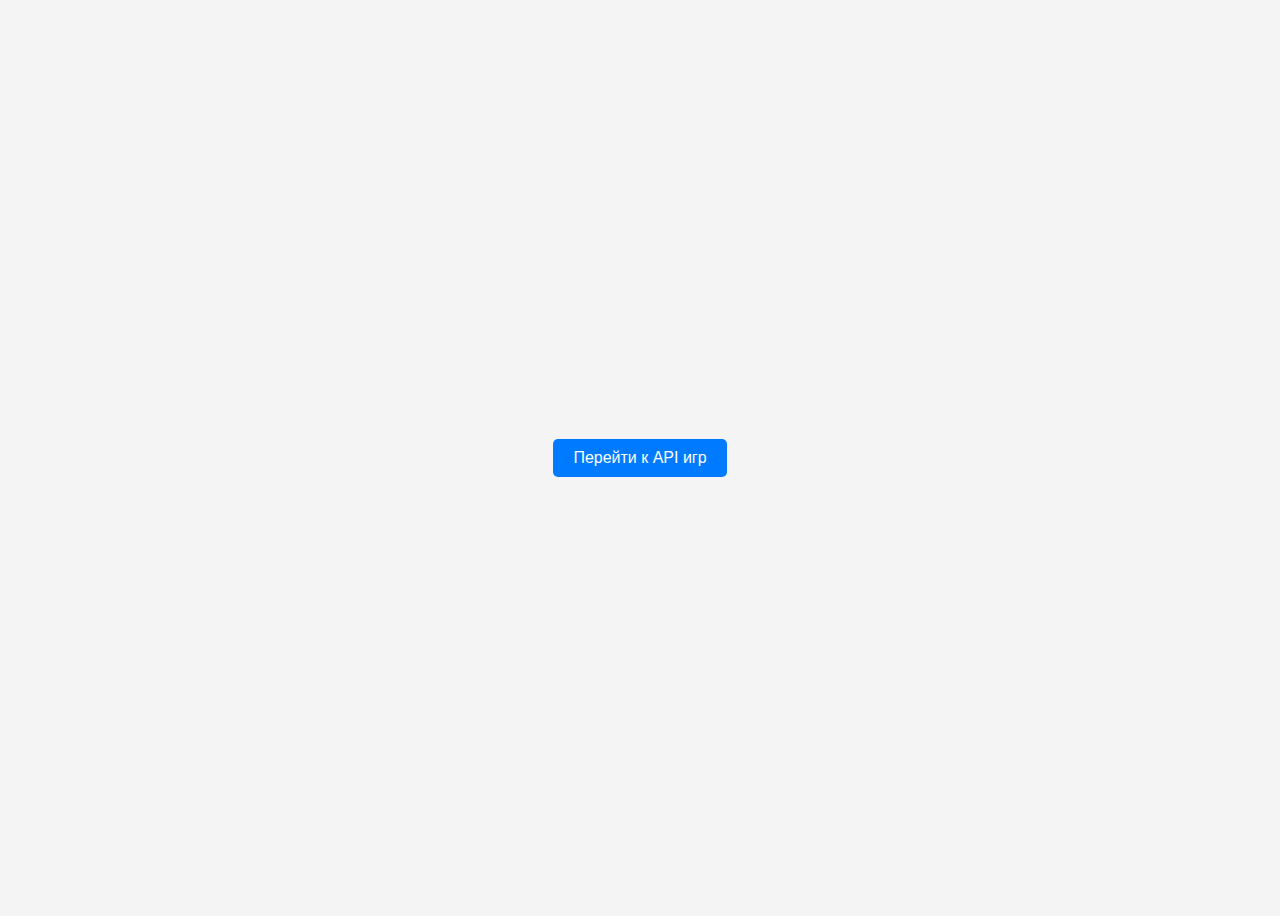
<file: client/web-sandbox-client/src/main/resources/templates/index.html>
<!DOCTYPE html>
<html lang="ru">
<head>
    <meta charset="UTF-8">
    <meta name="viewport" content="width=device-width, initial-scale=1.0">
    <title>Games API</title>
    <style>
        body {
            font-family: Arial, sans-serif;
            display: flex;
            justify-content: center;
            align-items: center;
            height: 100vh;
            background-color: #f4f4f4;
        }
        .button {
            display: inline-block;
            padding: 10px 20px;
            font-size: 16px;
            color: white;
            background-color: #007bff;
            border: none;
            border-radius: 5px;
            cursor: pointer;
            text-decoration: none;
        }
        .button:hover {
            background-color: #0056b3;
        }
    </style>
</head>
<body>
<a href="http://localhost:8080/api/games" class="button">Перейти к API игр</a>
</body>
</html>
</file>
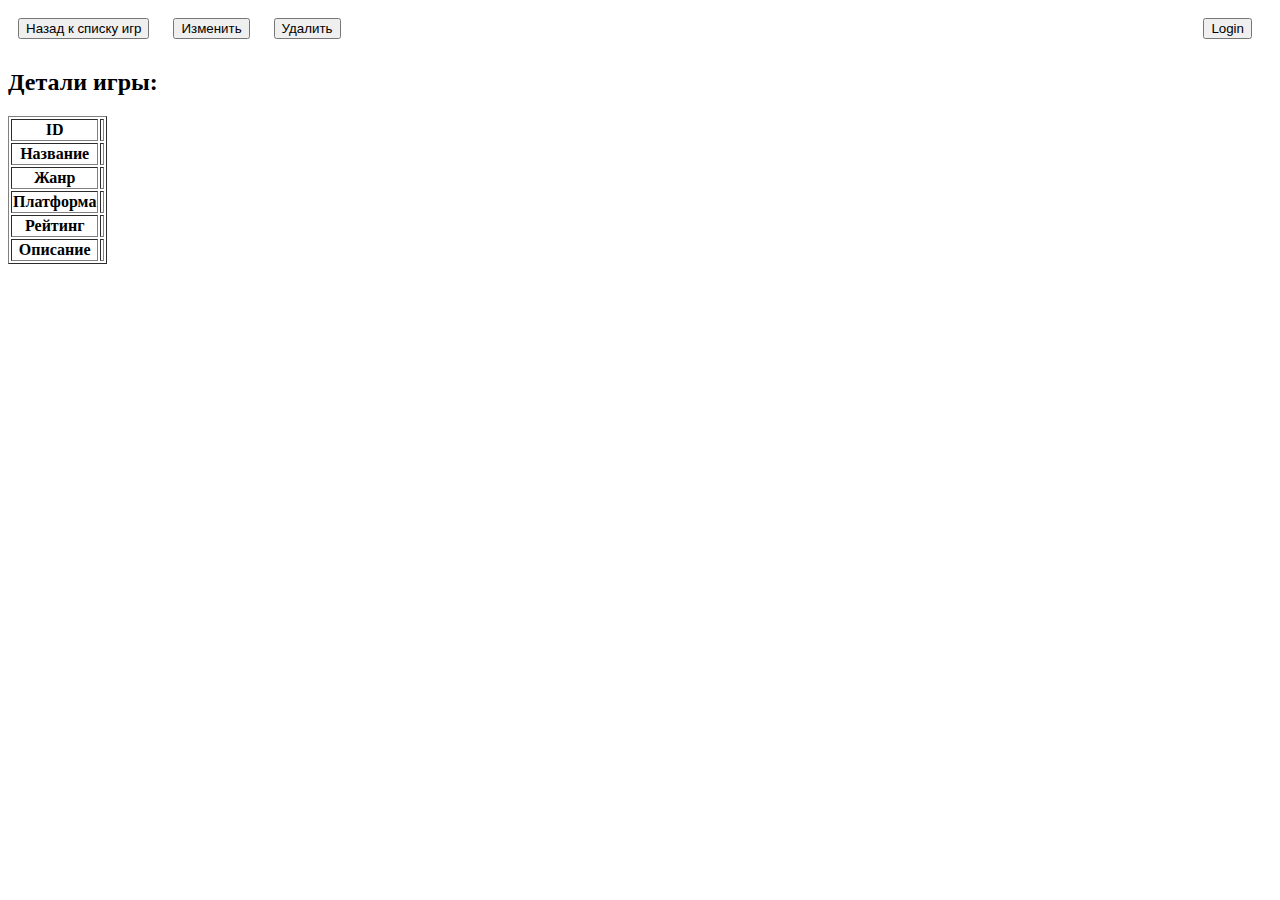
<file: client/web-sandbox-client/src/main/resources/templates/gameDetails.html>
<!DOCTYPE html>
<html xmlns:th="http://www.thymeleaf.org">
<head>
    <meta charset="UTF-8">
    <title>Детали игры</title>
    <link rel="stylesheet" th:href="@{/style.css}">
    <style>
        .top-bar {
            display: flex;
            justify-content: space-between;
            align-items: center;
            padding: 10px;
        }

        .top-bar button {
            margin-right: 10px;
        }

        .top-bar form {
            margin-left: 10px;
        }

        .top-bar .login-btn {
            margin-left: auto; /* Отталкивает кнопку Login вправо */
        }
    </style>
</head>
<body>

<!-- Верхняя панель с кнопками -->
<div class="top-bar">
    <div>
        <button onclick="window.location.href='/api/games'">Назад к списку игр</button>

        <!-- Используем ссылку для редактирования игры -->

        <form th:action="@{/api/games/{id}(id=${game.id})}" method="get" style="display:inline;">
            <button type="submit">Изменить</button>
        </form>


        <!-- Форма для удаления игры -->
        <form th:action="@{/api/games/{id}(id=${game.id})}" method="post" style="display:inline;">
            <button type="submit">Удалить</button>
        </form>
    </div>

    <button class="login-btn" onclick="window.location.href='/login'">Login</button>
</div>

<!-- Детали игры -->
<h2>Детали игры: <span th:text="${game.name}"></span></h2>

<table border="1">
    <tr>
        <th>ID</th>
        <td th:text="${game.id}"></td>
    </tr>
    <tr>
        <th>Название</th>
        <td th:text="${game.name}"></td>
    </tr>
    <tr>
        <th>Жанр</th>
        <td th:text="${game.genre}"></td>
    </tr>
    <tr>
        <th>Платформа</th>
        <td th:text="${game.platform}"></td>
    </tr>
    <tr>
        <th>Рейтинг</th>
        <td th:text="${game.rating}"></td>
    </tr>
    <tr>
        <th>Описание</th>
        <td th:text="${game.description}"></td>
    </tr>
</table>

</body>
</html>
</file>
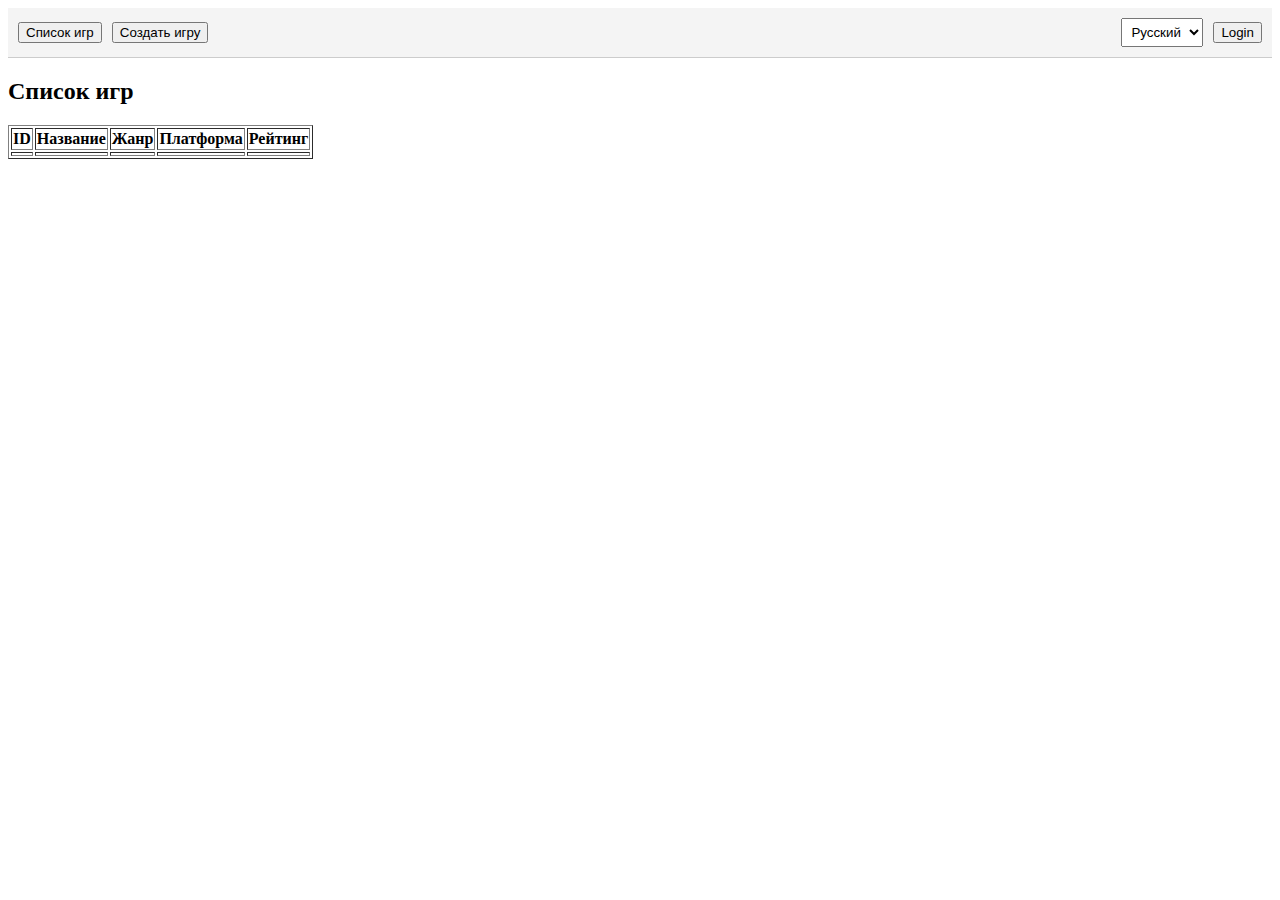
<file: client/web-sandbox-client/src/main/resources/templates/home.html>
<!DOCTYPE html>
<html xmlns:th="http://www.thymeleaf.org">
<head>
    <meta charset="UTF-8">
    <title th:text="#{label.title}">Список игр</title>
    <link rel="stylesheet" th:href="@{/style.css}">
    <style>
        .top-bar {
            display: flex;
            justify-content: space-between;
            align-items: center;
            padding: 10px;
            background-color: #f4f4f4;
            border-bottom: 1px solid #ccc;
        }

        .left-buttons {
            display: flex;
            gap: 10px;
        }

        .right-section {
            display: flex;
            align-items: center;
            gap: 10px;
        }

        .lang-switcher select {
            padding: 5px;
        }
    </style>
</head>
<body>

<!-- Верхняя панель с кнопками -->
<div class="top-bar">
    <div class="left-buttons">
        <button onclick="window.location.href='/api/games'" th:text="#{button.gameList}">Список игр</button>
        <button onclick="window.location.href='/api/games/create'" th:text="#{button.createGame}">Создать игру</button>
    </div>

    <div class="right-section">
        <!-- Выбор языка -->
        <form method="get" action="#" class="lang-switcher">
            <select name="lang" onchange="this.form.submit()">
                <option value="ru" th:selected="${#locale.language == 'ru'}">Русский</option>
                <option value="en" th:selected="${#locale.language == 'en'}">English</option>
            </select>
        </form>

        <!-- Кнопка входа -->
        <button onclick="window.location.href='/login'" th:text="#{button.login}">Login</button>
    </div>
</div>

<!-- Список игр -->
<h2 th:text="#{label.gameList}">Список игр</h2>
<table border="1">
    <thead>
    <tr>
        <th th:text="#{table.id}">ID</th>
        <th th:text="#{table.name}">Название</th>
        <th th:text="#{table.genre}">Жанр</th>
        <th th:text="#{table.platform}">Платформа</th>
        <th th:text="#{table.rating}">Рейтинг</th>
    </tr>
    </thead>
    <tbody>
    <tr th:each="game : ${games}">
        <td><a th:href="@{/api/games/{id}(id=${game.id})}" th:text="${game.id}"></a></td>
        <td><a th:href="@{/api/games/{id}(id=${game.id})}" th:text="${game.name}"></a></td>
        <td th:text="${game.genre}"></td>
        <td th:text="${game.platform}"></td>
        <td th:text="${game.rating}"></td>
    </tr>
    </tbody>
</table>

</body>
</html>
</file>
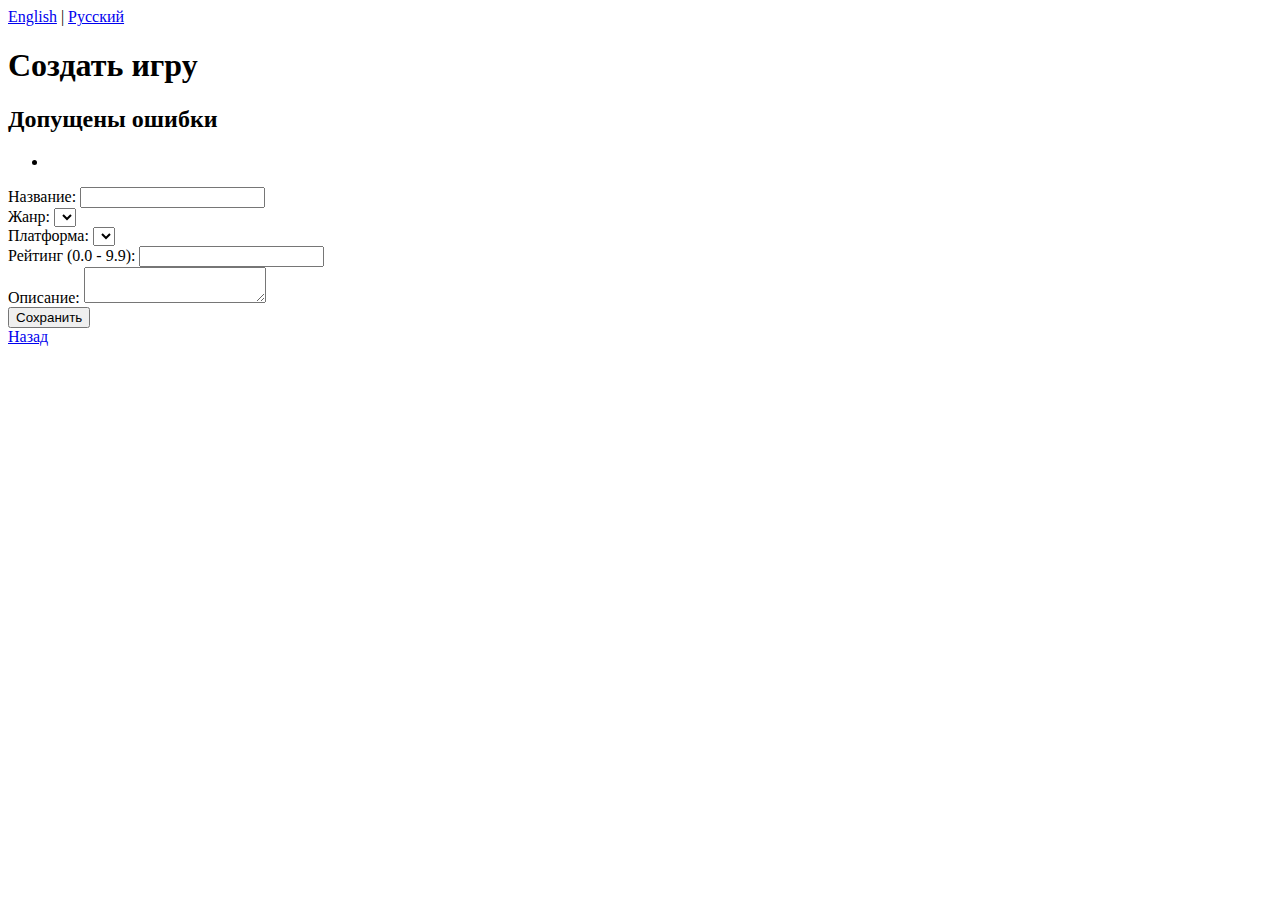
<file: client/web-sandbox-client/src/main/resources/templates/saveGame.html>
<!DOCTYPE html>
<html xmlns:th="http://www.thymeleaf.org">
<head>
    <meta charset="UTF-8">
    <title>Создать игру</title>
    <link rel="stylesheet" th:href="@{/style.css}">
</head>
<body>

<div class="language-switcher">
    <a href="?lang=en">English</a> | <a href="?lang=ru">Русский</a>
</div>

<div class="form-container">
    <h1>Создать игру</h1>

    <form th:action="@{/api/games}" th:object="${game}" method="post" class="game-form">

        <div data-th-if="${errors}">
            <h2>Допущены ошибки</h2>
            <ul>
                <li data-th-each="error: ${errors}" data-th-text="${error}"></li>
            </ul>
        </div>

        <div class="form-group">
            <label for="name">Название:</label>
            <input type="text" th:field="*{name}" id="name" class="input-field"/>
        </div>

        <div class="form-group">
            <label for="genre">Жанр:</label>
            <select th:field="*{genre}" id="genre" class="input-field">
                <option th:each="genre : ${T(gm.sandbox.websandbox.type.GenreType).values()}"
                        th:value="${genre.name}"
                        th:text="${genre.name}"></option>
            </select>
        </div>

        <div class="form-group">
            <label for="platform">Платформа:</label>
            <select th:field="*{platform}" id="platform" class="input-field">
                <option th:each="platform : ${T(gm.sandbox.websandbox.type.PlatformType).values()}"
                        th:value="${platform}"
                        th:text="${platform}"></option>
            </select>
        </div>

        <div class="form-group">
            <label for="rating">Рейтинг (0.0 - 9.9):</label>
            <input type="text" th:field="*{rating}" id="rating" class="input-field"/>
        </div>

        <div class="form-group">
            <label for="description">Описание:</label>
            <textarea th:field="*{description}" id="description" class="input-field"></textarea>
        </div>

        <div class="form-group">
            <button type="submit" class="submit-button">Сохранить</button>
        </div>
    </form>

    <a href="/" class="back-link">Назад</a>
</div>
</body>
</html>
</file>
